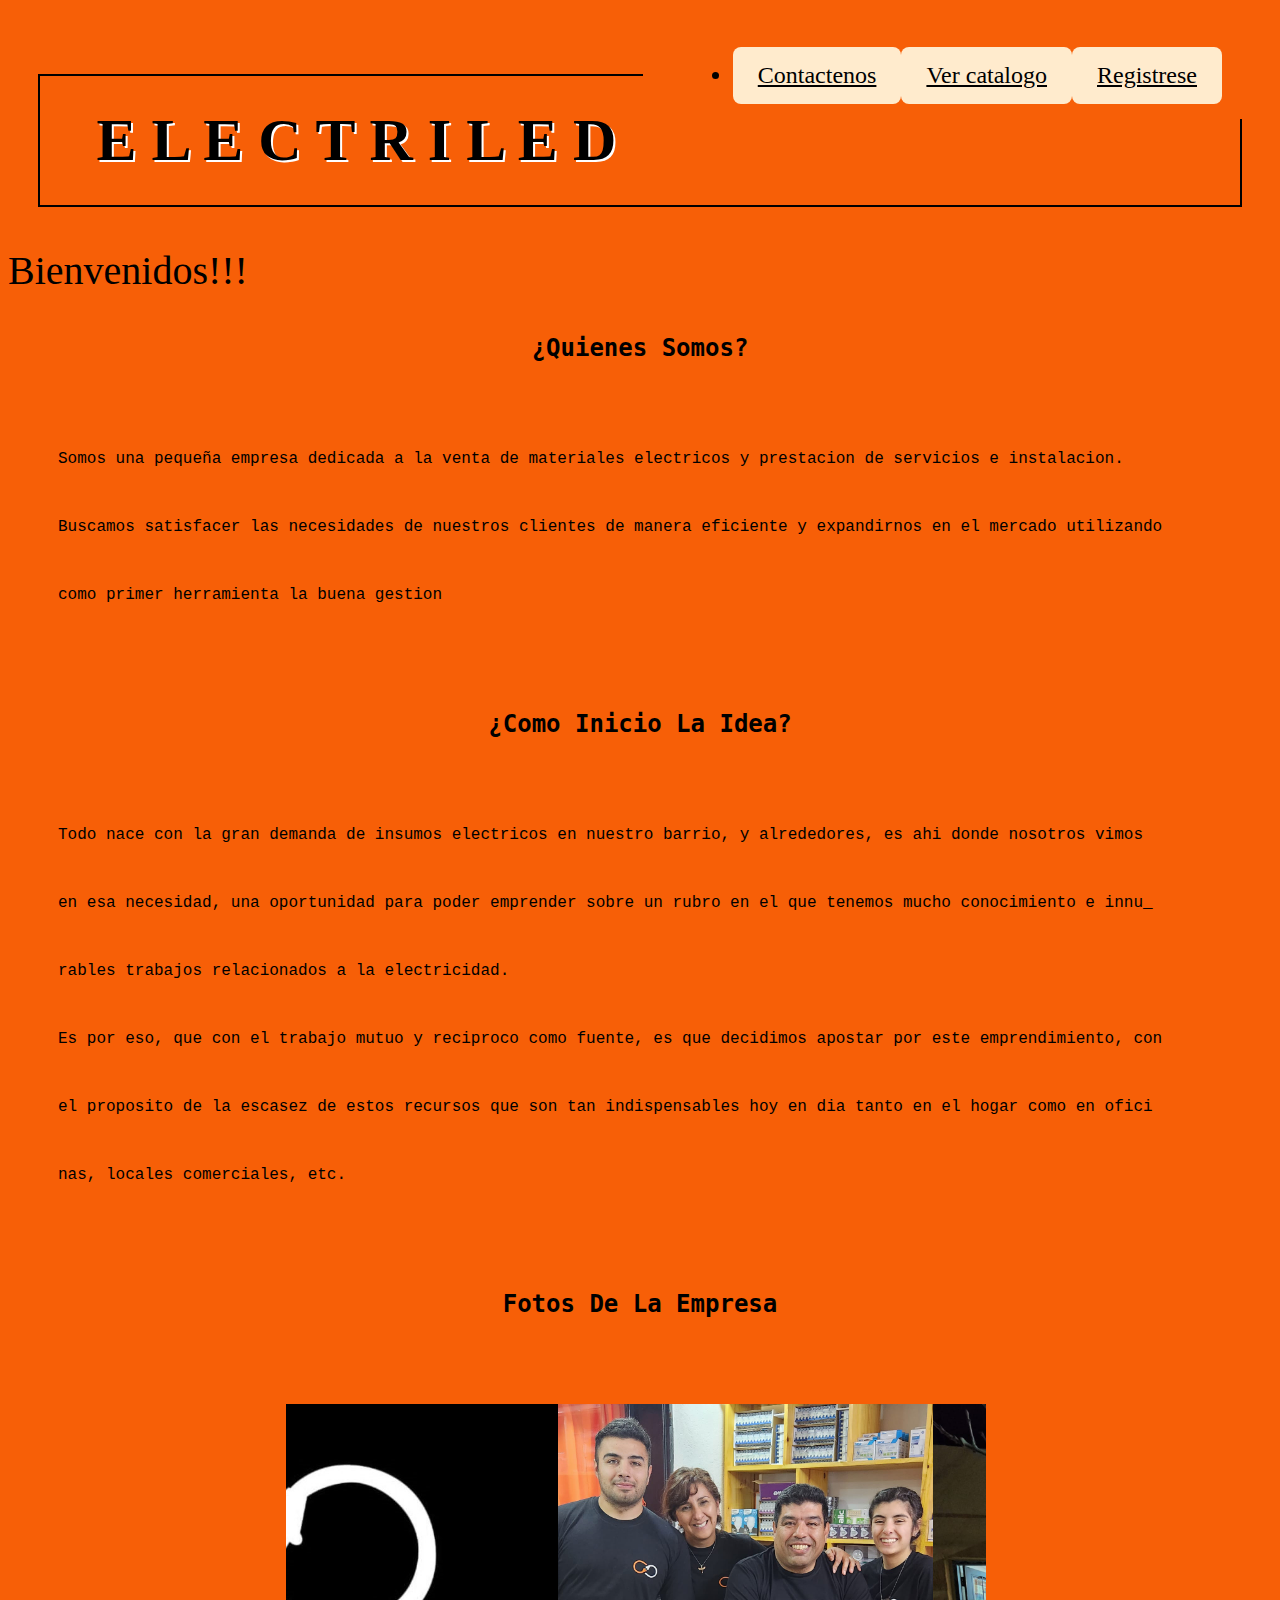
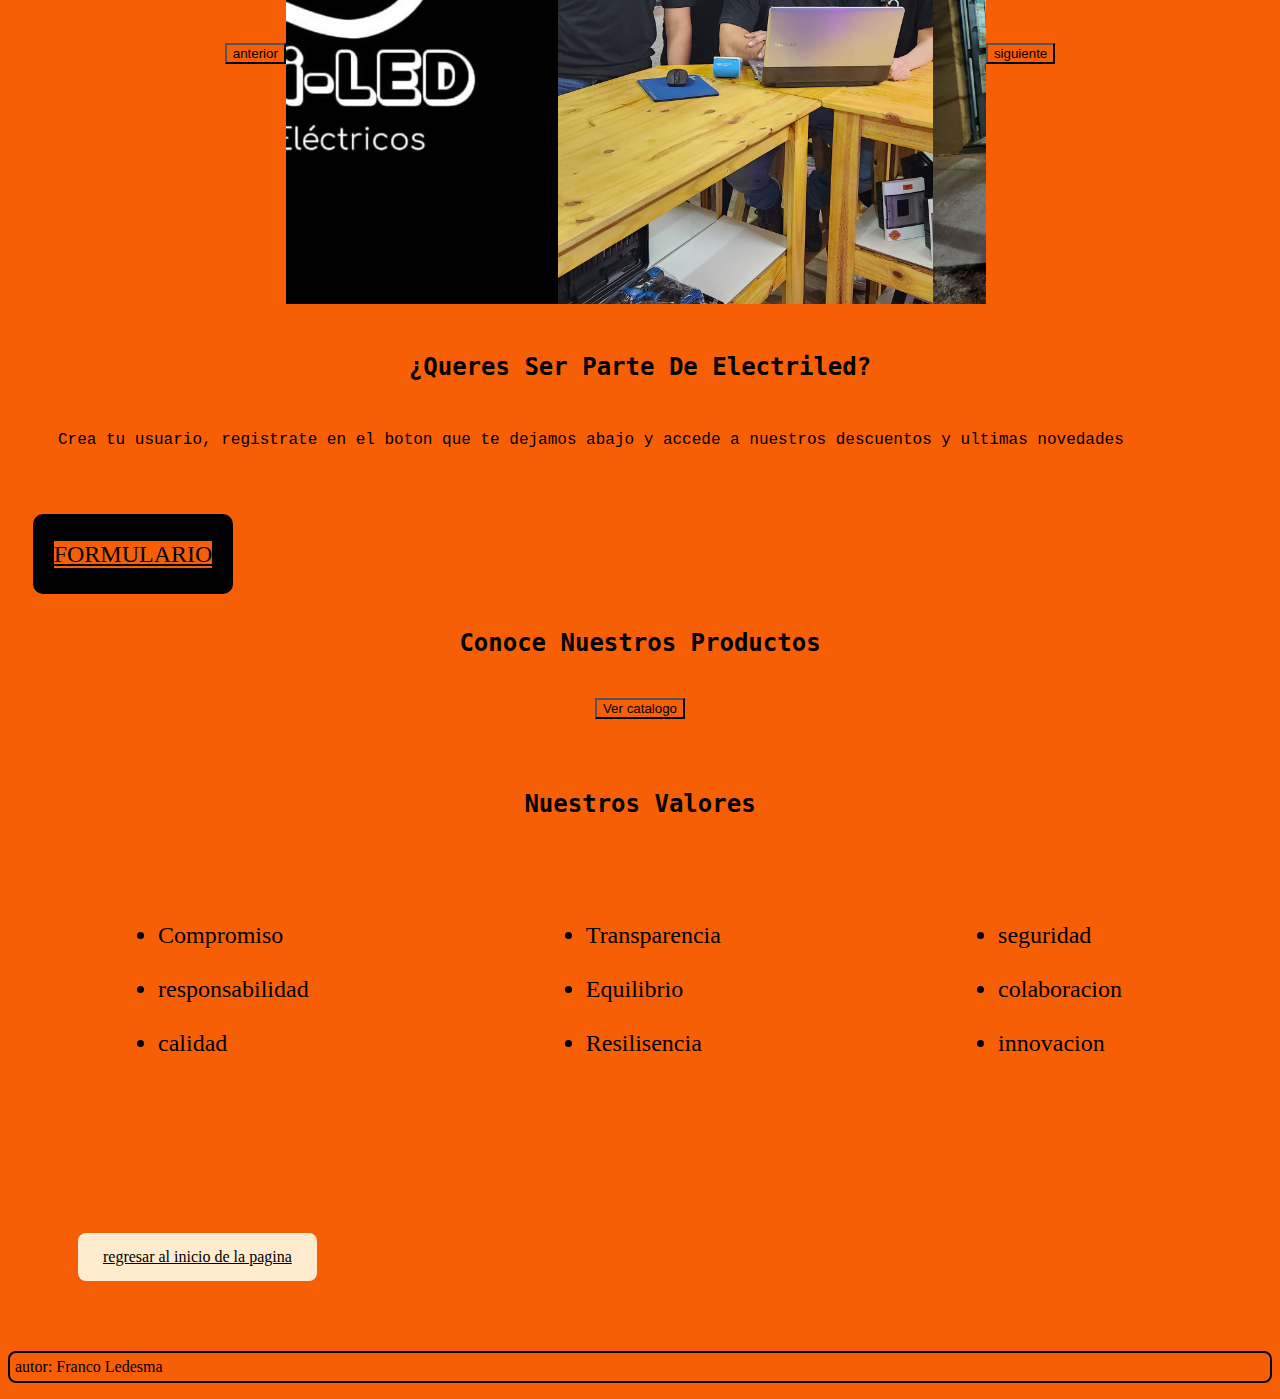
<file: index.html>
<!DOCTYPE html>
<html lang="es">
<head>
    <meta charset="UTF-8">
    <meta name="viewport" content="width=device-width, initial-scale=1.0">
    <title>Pagina principal</title>
    <link rel="stylesheet" href="styles.css"/>
   <link rel="shortcut icon" href="favicon.ico/logo (2).ico" type="image/x-icon">
   <script src="./main.js"></script>  
</head>


<body>
    <div id="barra_nav">
      <ul>
          <li id="item"><a href="formulario.html">Registrese</a></li> 
          <li id="item"><a href="catalogo.html">Ver catalogo</a></li> 
          <li id="item"><a href="mailto:francojavierledesma17@gmail.com">Contactenos</a></li>
       </ul><br><br>
    </div><br><br>
     <h1 class="presentacion">E L E C T R I L E D </h1>
     <p id="inicio">Bienvenidos!!!</p>
    <h2 class="titulo"> ¿Quienes somos?</h2>
    <br>
    <p class="parrafo">Somos una pequeña empresa dedicada a la venta de materiales electricos y prestacion de servicios e instalacion.</p>
    <p class="parrafo">Buscamos satisfacer las necesidades de nuestros clientes de manera eficiente y expandirnos en el mercado utilizando </p>
    <p class="parrafo">como primer herramienta la buena gestion</p>  
    <br>
    <br>
    <h2 class="titulo">¿Como inicio la idea?</h2>
    <br>
    <p class="parrafo">Todo nace con la gran demanda de insumos electricos en nuestro barrio, y alrededores, es ahi donde nosotros vimos</p>
    <p class="parrafo">en esa necesidad, una oportunidad para poder emprender sobre un rubro en el que tenemos mucho conocimiento e innu_</p>
    <p class="parrafo">rables trabajos relacionados a la electricidad.</p>
    <p class= "parrafo"> Es por eso, que con el trabajo mutuo y reciproco como fuente, es que decidimos apostar por este emprendimiento, con </p>
    <p class="parrafo">el proposito de la escasez de estos recursos que son tan indispensables hoy en dia tanto en el hogar como en ofici </p>
    <p class="parrafo">nas, locales comerciales, etc.</p>
    <br>
    <br>
    <h2 class="titulo">Fotos de la empresa</h2>
    <br>
    <br>
<div class="carrousel_div">
    <button class="carrousel_button" onclick="previousSlide()">anterior</button>
    <div class="carrousel">
         <img class="imagen" src="imagenesweb/logo.png"  alt="miembros"  />
         <img class="imagen" src="imagenesweb/electriled.png"  alt="miembros" />
         <img class="imagen" src="imagenesweb/elec.png.jpeg" alt="miembros">
    </div>
    <button class="carrousel_button" onclick="nextSlide()">siguiente</button>
</div>
    <h2 class="titulo">¿Queres ser parte de electriled?</h2>
    <p class="parrafo">Crea tu usuario, registrate en el boton que te dejamos abajo y accede a nuestros descuentos y ultimas novedades </p>
    <a href="formulario.html" style="background-color:rgb(247, 95, 7)"> 
        <div 
        class="btn"><p>FORMULARIO</p>
        </div>  
    </a>


<h2 class="titulo" style="text-align: center;">Conoce nuestros productos </h2>
<div style="text-align: center">
<button id="boton" onclick="VerCatalogo()">Ver catalogo </button>
</div>
<br>
<br>
<h2 class="titulo">Nuestros valores</h2>
<div id="lista_valores">
    <div>
        <ul id="valores">
            <li>Compromiso</li> <br>
            <li> responsabilidad</li><br>
            <li>calidad</li><br>
        </ul>
    </div>
    <div>
        <ul id="valores">
            <li>Transparencia</li><br>
            <li>Equilibrio</li><br>
            <li>Resilisencia</li><br>
    </div>
    <div>
        <ul id="valores">
            <li>seguridad </li><br>
            <li>colaboracion</li><br>
            <li>innovacion</li><br>
        </ul>
    </div>
</div>

<p class="atajo"><a href="#inicio">regresar al inicio de la pagina</a></p>

<footer>
<p class="pie">autor: Franco Ledesma</p>
</footer>
</body>
</html>
</file>
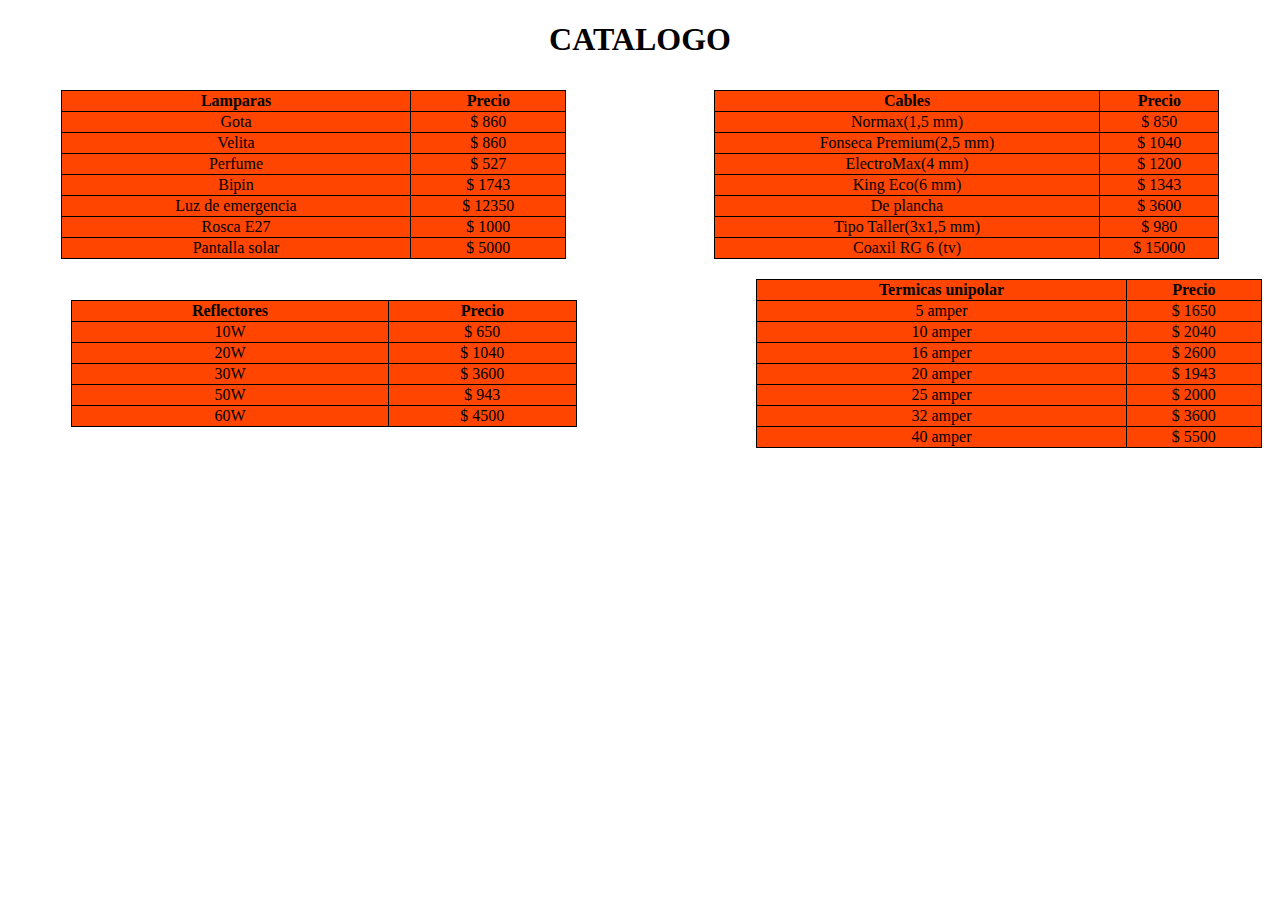
<file: catalogo.html>
<!DOCTYPE html>
<html>
<style>

table, th, td {
  border:1px solid black;
  background-color: orangered;
  border: 1px solid;
  border-collapse: collapse;
  text-align: center;
  margin: 10px;
}
tr :hover {background-color: coral;}

.div_tablas{
  display: flex;
  flex-direction: row;
  flex-wrap: wrap;
  justify-content: space-between;
  align-items: center;
}

</style>
<body>
<h1 style="text-align: center;"> CATALOGO </h1>

<div class="div_tablas">
  <table style="width:40%">
    <div id="cat">
        <tr>
          <th>Lamparas</th>
          <th>Precio</th> 
        </tr>
      </div>
    <tr>
      <td>Gota</td>
      <td>$ 860</td>
    </tr>
    <tr>
      <td>Velita</td>
      <td>$ 860</td>
    </tr>
    <tr>
      <td>Perfume</td>
      <td>$ 527</td>
    </tr>
    <tr>
      <td>Bipin</td>
      <td>$ 1743</td>
    </tr>
    <tr>
      <td>Luz de emergencia</td>
      <td>$ 12350</td>
    </tr>
    <tr>
      <td>Rosca E27</td>
      <td>$ 1000</td>
    </tr>
    <tr>
      <td>Pantalla solar</td>
      <td>$ 5000</td>
    </tr>
  </table>
  <br>
  <br>
  <table style="width:40%">
      <div id="cat">
      <tr>
        <th>Cables</th>
        <th>Precio</th> 
      </tr>
  </div>
      <tr>
        <td>Normax(1,5 mm) </td>
        <td>$ 850</td>
      </tr>
      <tr>
        <td>Fonseca Premium(2,5 mm)</td>
        <td>$ 1040</td>
      </tr>
      <tr>
        <td>ElectroMax(4 mm)</td>
        <td>$ 1200</td>
      </tr>
      <tr>
        <td>King Eco(6 mm)</td>
        <td>$ 1343</td>
      </tr>
      <tr>
        <td>De plancha</td>
        <td>$ 3600</td>
      </tr>
      <tr>
        <td>Tipo Taller(3x1,5 mm)</td>
        <td>$ 980</td>
      </tr>
      <tr>
        <td>Coaxil RG 6 (tv) </td>
        <td>$ 15000</td>
      </tr>
    </table>
    <br><br>

    
    
</div>


<div class="div_tablas">
  <table style="width:40%">
    <div id="cat">
        <tr>
      <th>Reflectores</th>
      <th>Precio</th> 
    </tr>
   </div>
     <tr>
      <td>10W</td>
      <td>$ 650</td>
    </tr>
    <tr>
      <td>20W</td>
      <td>$ 1040</td>
    </tr>
    <tr>
      <td>30W</td>
      <td>$ 3600</td>
    </tr>
    <tr>
      <td>50W</td>
      <td>$ 943</td>
    </tr>
    <tr>
      <td>60W</td>
      <td>$ 4500</td>
    </tr>
  </table>
  <br><br>

  <table style="width:40%">
    <div id="cat"><tr>
      <th>Termicas unipolar</th>
      <th>Precio</th> 
    </tr>
</div>
    <tr>
      <td>5 amper</td>
      <td>$ 1650</td>
    </tr>
    <tr>
      <td>10 amper</td>
      <td>$ 2040</td>
    </tr>
    <tr>
      <td>16 amper</td>
      <td>$ 2600</td>
    </tr>
    <tr>
      <td>20 amper</td>
      <td>$ 1943</td>
    </tr>
    <tr>
      <td>25 amper</td>
      <td>$ 2000</td>
    </tr>
    <tr>
        <td>32 amper</td>
        <td>$ 3600</td>
      </tr>
      <tr>
        <td>40 amper</td>
        <td>$ 5500</td>
      </tr>
  </table>
</div>

</body>
</html>
</file>
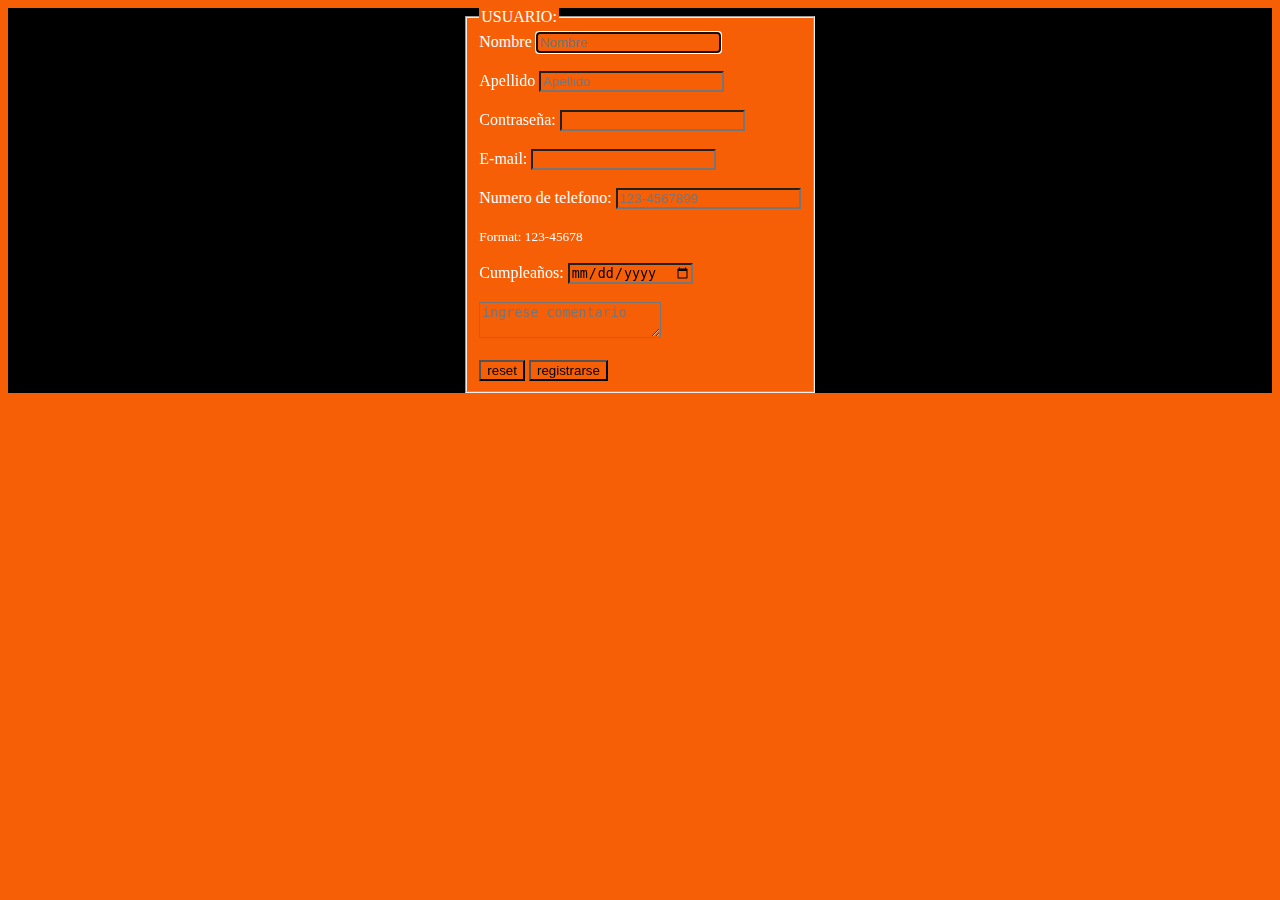
<file: formulario.html>
<!DOCTYPE html>
<html lang="es">
<head>
    <meta charset="UTF-8">
    <meta name="viewport" content="width=device-width, initial-scale=1.0">
    <title>Pagina principal</title>
    <link rel="stylesheet" href="styles.css"/>
   <link rel="shortcut icon" href="favicon.ico/logo (2).ico" type="image/x-icon">
   <script src="./main.js"></script>  
</head>

<body>
    <form name="formulario_validacion" class="formu" action="/action_page.php" return validateForm()>
        
        <fieldset>
        <legend> USUARIO:</legend>
        <label for="Nombre">Nombre</label>
        <input type="text"  id="Nombre" name="nombre" placeholder="Nombre" autofocus/>

        <br>
        <br>
        <label for="Apellido">Apellido</label>
        <input type="text" id="Apellido" name="Apellido" placeholder="Apellido" autofocus />
        <br><br>
        <label for="cnt">Contraseña:</label>
        <input type="password" id="cnt" name="cnt" autofocus><br><br>
        <label for="email">E-mail:</label>
        <input type="text" id="email" name="email" autofocus><br><br>
        <label for="telefono">Numero de telefono:</label>
        <input type="tel" id="telefono" name="telefono" placeholder="123-4567899" pattern="[0-9]{3}-[0-9]{7}" autofocus  ><br><br>
        <small>Format: 123-45678</small><br><br>
        <label for="birthday">Cumpleaños:</label>
        <input type="date" id="birthday" name="birthday"><br><br>
        <textarea  id="Comentario" placeholder="ingrese comentario" name="Comentario" ></textarea>
        <br><br>
     
        <button type="reset"> reset</button>
        <button type="submit"> registrarse</button>
        </fieldset>
    </form>
</body>
</html>
</file>
<file: styles.css>
.presentacion {

         color: black;
         font-size: 60px;
         text-align:center;
         text-shadow:2px 2px white ;
         border: 2px solid black;
         padding: 30px;
         margin: 30px;
         

        }
        .titulo {
            text-transform: capitalize;
            text-align: center;
            color: black;
            font: size 40px;
            font-family:"monospace", monospace, serif
            
            
        }
        .parrafo {

            font-family:"Lucida Console", "Courier New", monospace ;
            text-transform:unset;
            margin: 50px;
            
        
        }
        * {

           background-color: rgb(247, 95, 7) 
        
        }
        
        a:link, a:visited{

            background-color:blanchedalmond;
            color: black;
            padding: 15px 25px;
            text-align: center;
            display: inline-block;
            border-radius: 8px;
            align-items: center;
            justify-content: center;
       }
        a:hover, a:active{

            background-color: red;
        }
        .atajo link,:visited {
            background-color:rgba(24, 5, 5, 0.021);
            
            
        }
        .atajo {

            margin: 70px;
        }

        #cont {

            background-color: black;
            color: red;
        }
        #inicio {

            font-size: 40px;
            
        }
         div.imagen{

            width: 50px; height: 50px;
         }
         div, #valores {
         font-size: x-large;
          color: black;
          border: 2px black;
          padding: 15px 50px;
         
        }
        .pie {
            
            border: 2px solid black;
            border-radius: 8px;
            padding: 5px;
         }
         .btn {

         background-color: black;
         color: black;
         width: 100px;
         height: 50px;
         border-radius: 10px;
         justify-content: center;
         display: flex;
         align-items: center;
         text-align: center;
         }

         btn p {


            background-color: rgb(99,44,12);
            color: antiquewhite;
         }
        #lista_valores {

            font-size: 25px;
            display: flex;
            flex-direction: row;
            margin: 25px;
            padding: 25px;
            justify-content: space-between;
        
        }
        .carrousel_div {
            display: flex;
            flex-direction: row;
            justify-content: center;
            align-items: center;
        }
        .carrousel {
            display: flex;
            overflow: hidden;
            align-items: center;
            justify-content: center;
            width: 600px;
        }
       .carrousel img {
        height: 500px;
       }
    .carrousel_button {

        cursor: pointer;
    }

.formu {
    background-color: black;
    display: flex;
    color: white;
    justify-content: center;
    
}
#barra_nav,#item {
    float: right;
}
</file>
